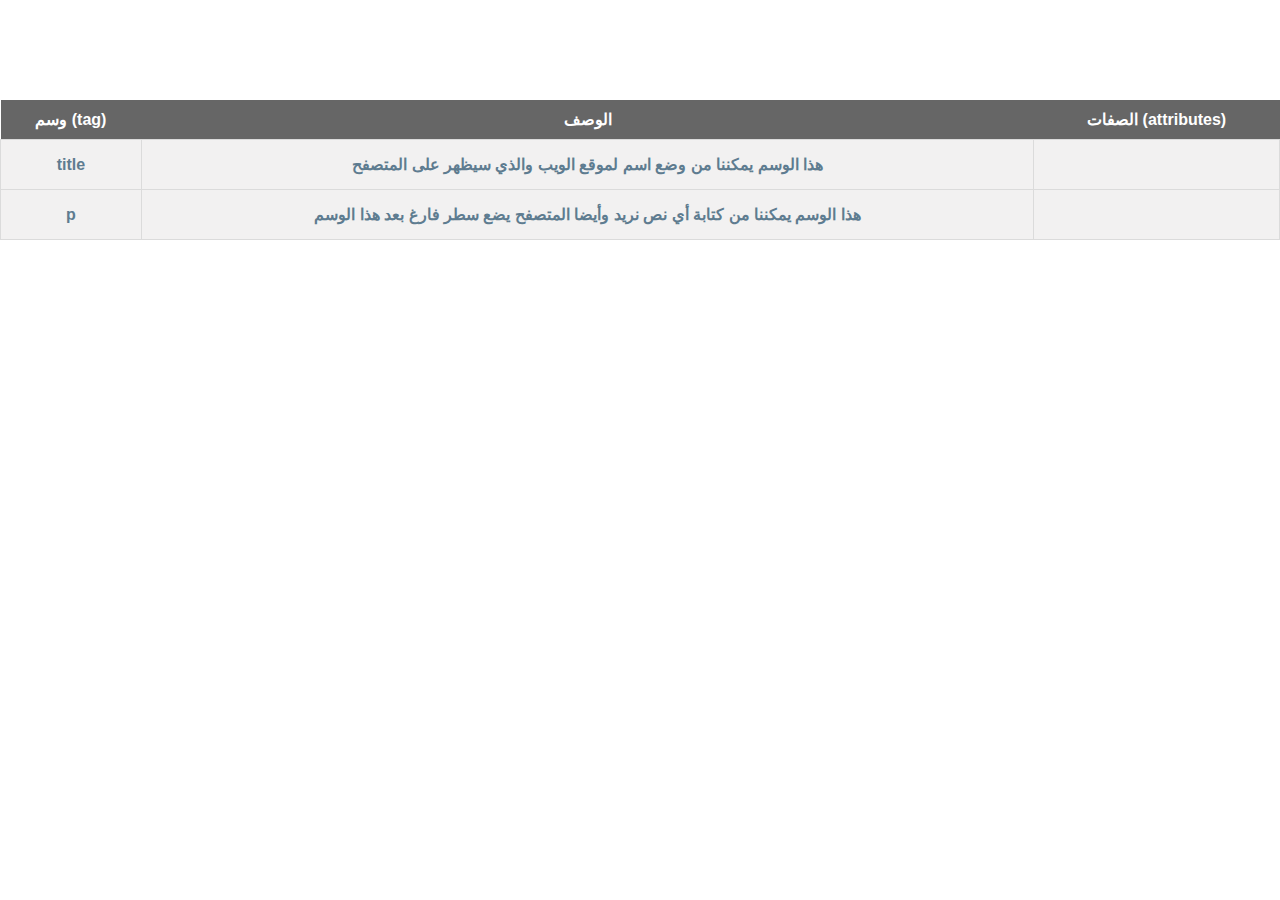
<file: about.html>
<!DOCTYPE html>
<html lang="en">
<head>
    <meta charset="UTF-8">
    <meta name="viewport" content="width=device-width, initial-scale=1.0">
    <title>التاغات tags المهمة</title>
    <link rel="stylesheet" href="style.css">
</head>
<body>

    
    <div class="container">
        <table>
            <thead>
                <tr>
                    <th>وسم (tag)</th>
                    <th>الوصف</th>
                    <th>الصفات (attributes)</th>
                </tr>
            </thead>
            <tbody>
                <tr>
                    <td>title</td>
                    <td>هذا الوسم يمكننا من وضع اسم لموقع الويب والذي سيظهر على المتصفح</td>
                    <td></td>
                </tr>
                <tr>
                    <td>p</td>
                    <td>هذا الوسم يمكننا من كتابة أي نص نريد وأيضا المتصفح يضع سطر فارغ بعد هذا الوسم</td>
                    <td></td>
                </tr>
            </tbody>
            
        </table>
    </div>


    

    
</body>
</html>
</file>
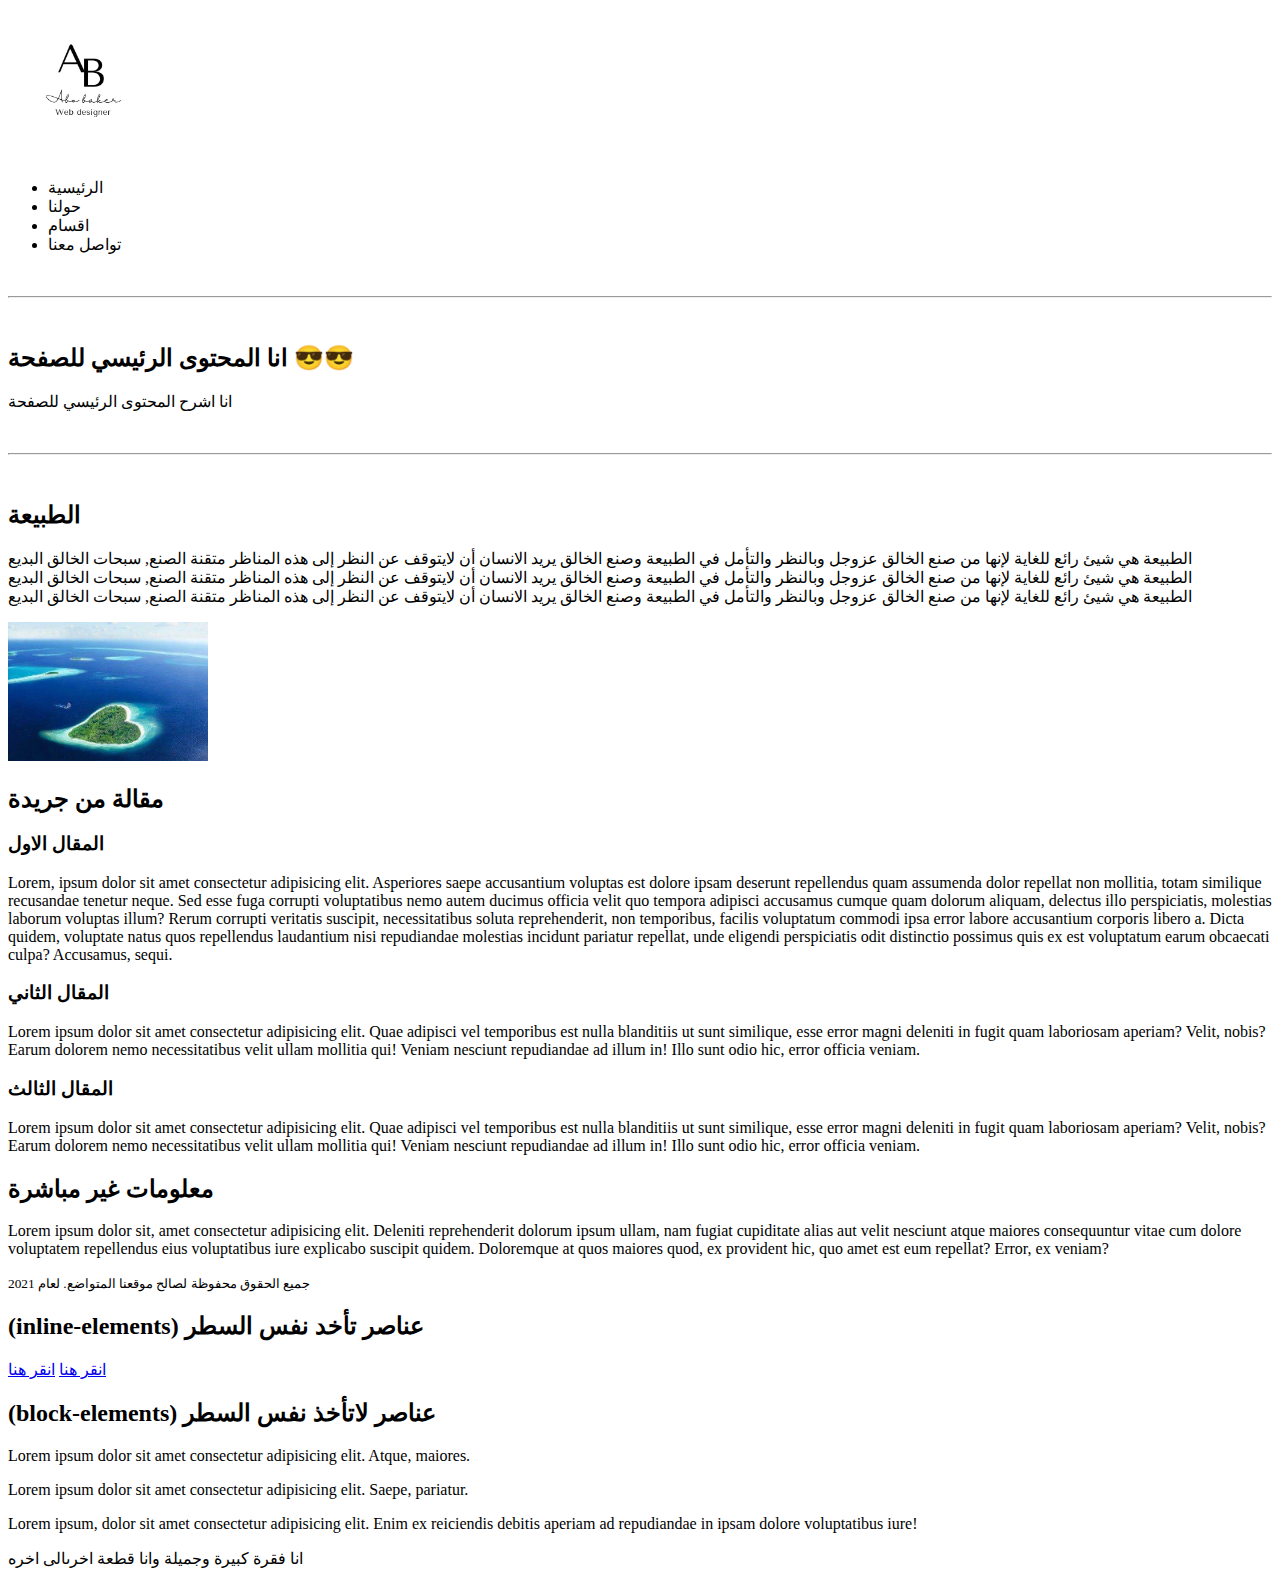
<file: semantic.html>
<!DOCTYPE html>
<html lang="en">
<head>
    <meta charset="UTF-8">
    <meta name="viewport" content="width=device-width, initial-scale=1.0">
    <title>عناصر لها دلالات</title>
</head>
<body>

    <header>
        <img src="logo.jpg" alt="logo" width="150px">
        <nav>
            <ul>
                <li>الرئيسية</li>
                <li>حولنا</li>
                <li>اقسام</li>
                <li>تواصل معنا</li>
            </ul>
        </nav>
    </header><br><hr><br>
        <main>
            <h2>انا المحتوى الرئيسي للصفحة 😎😎</h2>
            <p>انا اشرح المحتوى الرئيسي للصفحة </p>
         </main>
    <br><hr><br>
    <section>
        <h2>الطبيعة</h2>
        <p>
            الطبيعة هي شيئ رائع للغاية لإنها من صنع الخالق عزوجل وبالنظر والتأمل في الطبيعة وصنع الخالق يريد الانسان أن لايتوقف عن النظر إلى هذه المناظر متقنة الصنع, سبحات الخالق البديع
            <br>
            الطبيعة هي شيئ رائع للغاية لإنها من صنع الخالق عزوجل وبالنظر والتأمل في الطبيعة وصنع الخالق يريد الانسان أن لايتوقف عن النظر إلى هذه المناظر متقنة الصنع, سبحات الخالق البديع
            <br>
            الطبيعة هي شيئ رائع للغاية لإنها من صنع الخالق عزوجل وبالنظر والتأمل في الطبيعة وصنع الخالق يريد الانسان أن لايتوقف عن النظر إلى هذه المناظر متقنة الصنع, سبحات الخالق البديع
        </p>
        <img src="nature.jpg" alt="nature" width="200px">
    </section>

    <article>
        <h2>مقالة من جريدة</h2>
        <section>
            <h3>المقال الاول</h3>
            <p>
                Lorem, ipsum dolor sit amet consectetur adipisicing elit. Asperiores saepe accusantium voluptas est dolore ipsam deserunt repellendus quam assumenda dolor repellat non mollitia, totam similique recusandae tenetur neque. Sed esse fuga corrupti voluptatibus nemo autem ducimus officia velit quo tempora adipisci accusamus cumque quam dolorum aliquam, delectus illo perspiciatis, molestias laborum voluptas illum? Rerum corrupti veritatis suscipit, necessitatibus soluta reprehenderit, non temporibus, facilis voluptatum commodi ipsa error labore accusantium corporis libero a. Dicta quidem, voluptate natus quos repellendus laudantium nisi repudiandae molestias incidunt pariatur repellat, unde eligendi perspiciatis odit distinctio possimus quis ex est voluptatum earum obcaecati culpa? Accusamus, sequi.
            </p>
        </section>
        <section>
            <h3>المقال الثاني</h3>
            <p>
                Lorem ipsum dolor sit amet consectetur adipisicing elit. Quae adipisci vel temporibus est nulla blanditiis ut sunt similique, esse error magni deleniti in fugit quam laboriosam aperiam? Velit, nobis? Earum dolorem nemo necessitatibus velit ullam mollitia qui! Veniam nesciunt repudiandae ad illum in! Illo sunt odio hic, error officia veniam.
            </p>
        </section>
        <section>
            <h3>المقال الثالث</h3>
            <p>
                Lorem ipsum dolor sit amet consectetur adipisicing elit. Quae adipisci vel temporibus est nulla blanditiis ut sunt similique, esse error magni deleniti in fugit quam laboriosam aperiam? Velit, nobis? Earum dolorem nemo necessitatibus velit ullam mollitia qui! Veniam nesciunt repudiandae ad illum in! Illo sunt odio hic, error officia veniam.
            </p>
        </section>
    </article>

    <aside>
        <h2>معلومات غير مباشرة</h2>
        <p>
            Lorem ipsum dolor sit, amet consectetur adipisicing elit. Deleniti reprehenderit dolorum ipsum ullam, nam fugiat cupiditate alias aut velit nesciunt atque maiores consequuntur vitae cum dolore voluptatem repellendus eius voluptatibus iure explicabo suscipit quidem. Doloremque at quos maiores quod, ex provident hic, quo amet est eum repellat? Error, ex veniam?
        </p>
    </aside>

    <footer>
        <p><small>جميع الحقوق محفوظة لصالح موقعنا المتواضع. لعام 2021</small></p>
    </footer>

    <h2> (inline-elements) عناصر تأخد نفس السطر</h2>
    <a href="#">انقر هنا</a>
    <a href="#">انقر هنا</a>
    <h2>(block-elements) عناصر لاتأخذ نفس السطر </h2>
    <p>Lorem ipsum dolor sit amet consectetur adipisicing elit. Atque, maiores.</p>
    <p>Lorem ipsum dolor sit amet consectetur adipisicing elit. Saepe, pariatur.</p>


    <div>
        <p>
            Lorem ipsum, dolor sit amet consectetur adipisicing elit. Enim ex reiciendis debitis aperiam ad repudiandae in ipsam dolore voluptatibus iure!
        </p>
    </div>

    <p>انا فقرة كبيرة وجميلة <span>وانا قطعة اخرى</span>الى اخره</p>

</body>
</html>
</file>
<file: style.css>
* {
  margin: 0;
  padding: 0;
  box-sizing: border-box;
  user-select: none;
}

.container {
  margin: 100px auto;
}

table {
  font-family: arial, sans-serif;
  border-collapse: collapse;
  width: 100%;
}

table th {
  background-color: #666666;
  color: #fff;
  padding: 10px;
}

table td {
  text-align: center;
  padding: 15px;
  font-weight: bold;
  border: 1px solid #dbdbdb;
  background-color: #f2f1f1;
  color: #5e7c90;
}

.about-us-links .accounting-office td {
  text-align: right;
  padding: 10px;
  color: #5e737d;
}

.about-us-links .graduation td:first-child {
  background-color: #fff;
}

.about-us-links .graduation th {
  background-color: #d4212e;
  text-align: center;
  padding: 15px;
  font-weight: bold;
  border: 1px solid #dbdbdb;
  color: #fff;
}

.about-us-links .graduation th:first-child {
  background-color: #464646;
}

.about-us-links .accounting-office th strong {
  color: #4e6572;
}

.about-us-links .accounting-office tr:nth-child(odd) {
  background-color: #dbdbdb;
}

.about-us-links .faculty-programs tr:nth-child(odd) {
  background-color: #eaeaea;
}

.about-us-links .contact tr {
  background-color: #eaeaea;
}

.about-us-links .contact td {
  border: 1px solid #dbdbdb;
  padding: 10px;
}
</file>
